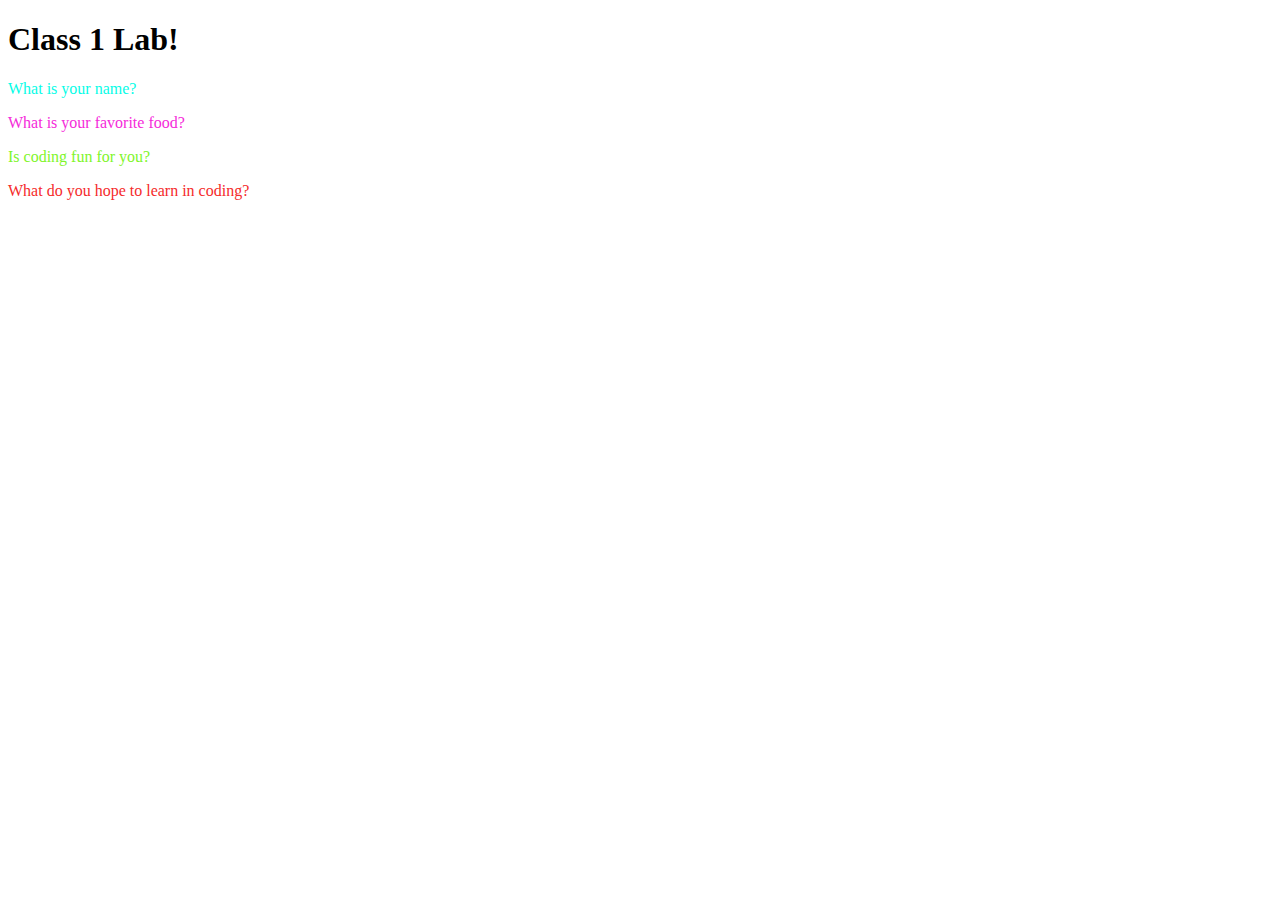
<file: index2.html>
<!DOCTYPE html>
<html lang="en">
<head>
  <meta charset="UTF-8">
  <meta http-equiv="X-UA-Compatible" content="IE=edge">
  <meta name="viewport" content="width=device-width, initial-scale=1.0">
  <h1> Class 1 Lab! </h1>

  <script>
    let name = prompt("What is your name?")
    alert("Hello," + name)
    let Favfood = prompt("What is your favorite Food?")
    alert("Beautiful")
    let coding = prompt("Is coding fun for you?")
    alert("Cool!")
    let learn = prompt("What do you hope to learn in coding?")

    </script>

</head>
<body> 
  <main>
    <p id =question1>What is your name?</p><style>#question1{color: rgb(6, 252, 231);</style>
    <p id =question2>What is your favorite food?</p><style>#question2{color: rgb(245, 43, 218);</style>
    <p id =question3>Is coding fun for you?</p><style>#question3{color: rgb(127, 245, 43);</style> 
    <p id =question4>What do you hope to learn in coding?</p><style>#question4{color: rgb(245, 43, 43);</style>
  </main>
</body>

</html>
</file>
